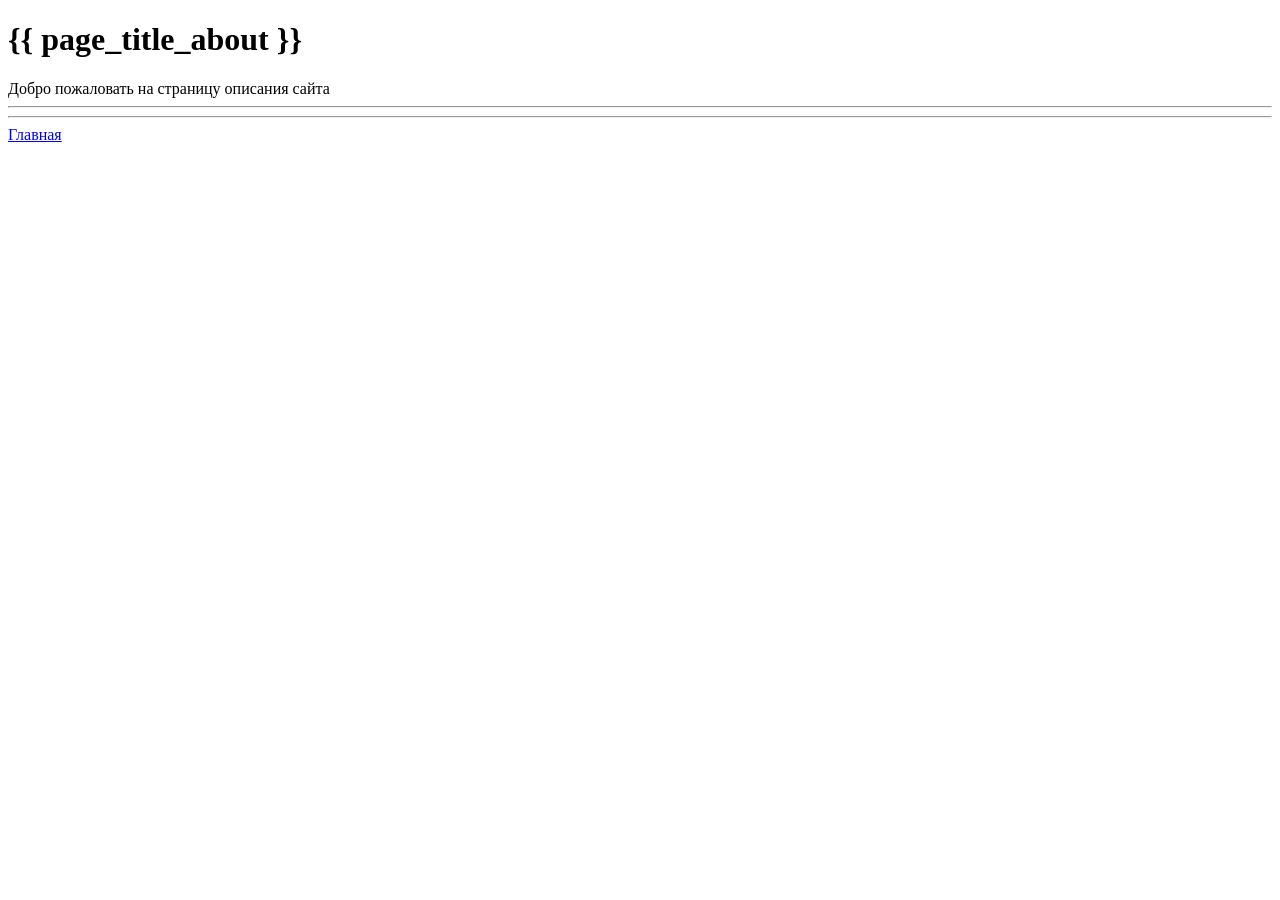
<file: gallery/templates/gallery/about.html>
<!DOCTYPE html>
<html lang="ru">
<head>
    <meta charset="UTF-8">
    <title>About</title>
</head>
<body>
    <header>
        <h1>{{ page_title_about }}</h1>
    </header>
    <main>
        <p1>Добро пожаловать на страницу описания сайта</p1>
    </main>
    <hr>

    <hr>

    <footer>
        <a href="/home/">Главная</a>
    </footer>
</body>
</file>
